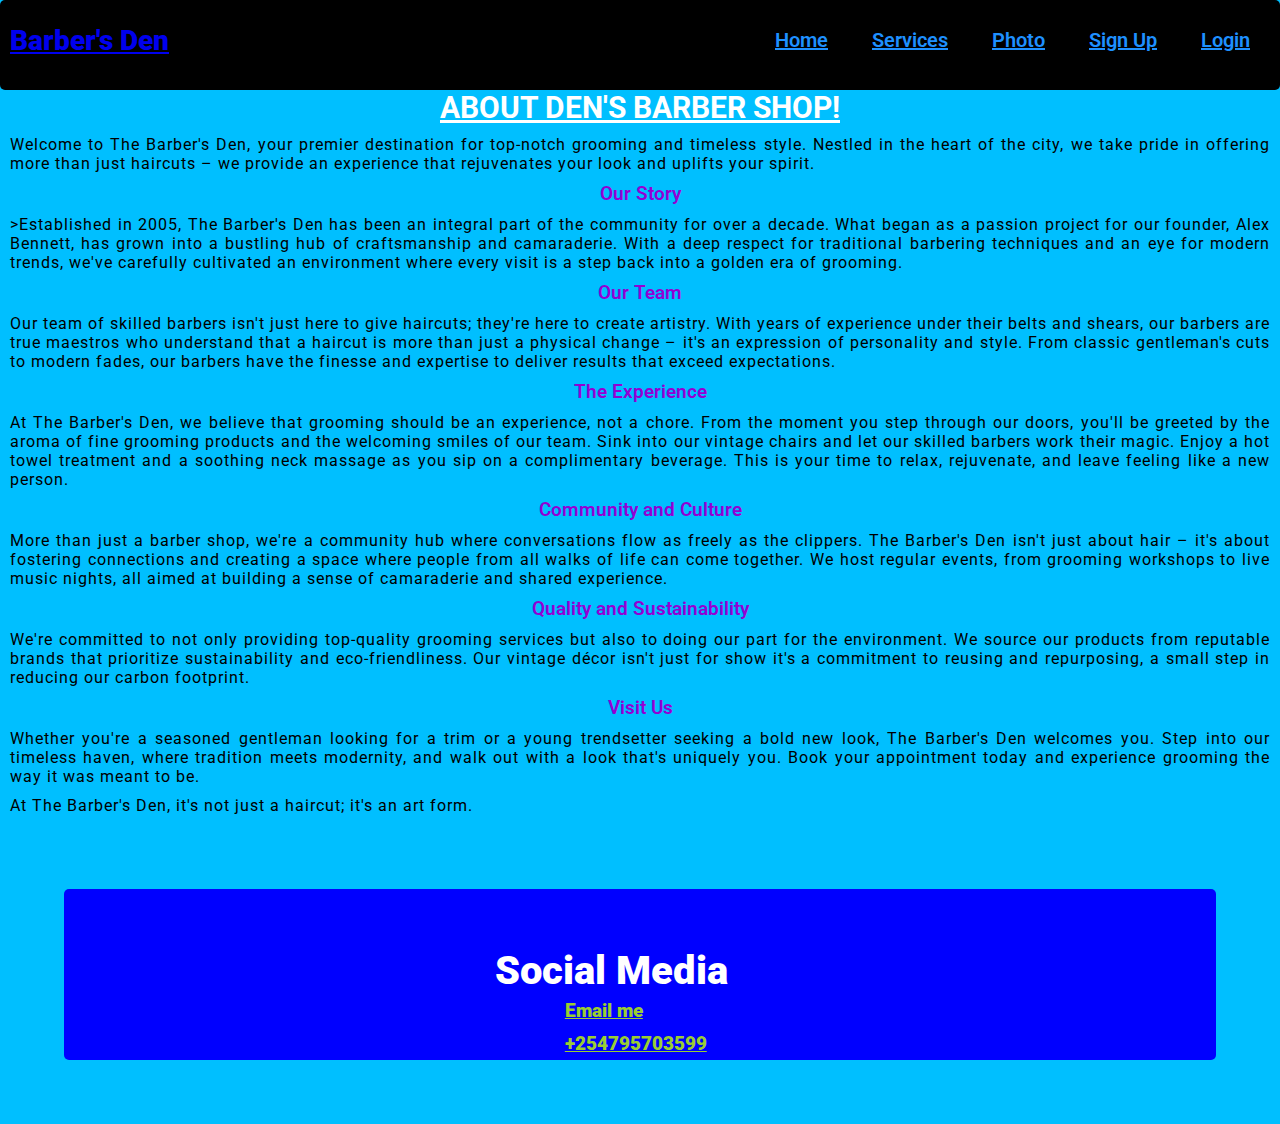
<file: about.html>
<!DOCTYPE html>
<html lang="en">
    <head>
        <meta charset="UTF-8">
        <meta name="viewport" content="width=device-width, initial-scale=1.0">
        <title>About Us</title>
        <link href="style.css" rel="stylesheet">
    </head>
    <body>
        <header>
            <nav class="navbar">
                <div id="logo"><a href="#">Barber's Den</a></div>
                <div class = "navlinks">
                    <a href="index.html" target="_parent" rel="noopener">Home</a>
                    <a href="services.html" target="_parent" rel="noopener">Services</a>
                    <a href="photo.html" target="_parent" rel="noopener">Photo</a>
                    <a href="sign up.html" target="_parent" rel="noopener">Sign Up</a>
                    <a href="login.html" target="_parent" rel="noopener">Login</a>
                </div>
            </nav>
        </header>

    <main>
        <h1 class="main_h1"><u>About Den's Barber shop!</u></h1>
        <p>Welcome to The Barber's Den, your premier destination for top-notch grooming and timeless style. 
        Nestled in the heart of the city, we take pride in offering more than just haircuts – we provide an experience that rejuvenates your look and uplifts your spirit.

        <h3>Our Story</h3>

        <p>>Established in 2005, The Barber's Den has been an integral part of the community for over a decade. 
        What began as a passion project for our founder, Alex Bennett, has grown into a bustling hub of craftsmanship and camaraderie. 
        With a deep respect for traditional barbering techniques and an eye for modern trends, we've carefully cultivated an environment where every visit is a step back into a golden era of grooming.</p>

        <h3>Our Team</h3>

       <p> Our team of skilled barbers isn't just here to give haircuts; they're here to create artistry. With years of experience under their belts and shears, our barbers are true maestros who understand that a haircut is more than just a physical change – it's an expression of personality and style. 
        From classic gentleman's cuts to modern fades, our barbers have the finesse and expertise to deliver results that exceed expectations.</p>

        <h3>The Experience</h3>

        <p>At The Barber's Den, we believe that grooming should be an experience, not a chore. 
        From the moment you step through our doors, you'll be greeted by the aroma of fine grooming products and the welcoming smiles of our team. Sink into our vintage chairs and let our skilled barbers work their magic. Enjoy a hot towel treatment and a soothing neck massage as you sip on a complimentary beverage. This is your time to relax, rejuvenate, and leave feeling like a new person.</p>

        <h3>Community and Culture</h3>

        <p>More than just a barber shop, we're a community hub where conversations flow as freely as the clippers. 
        The Barber's Den isn't just about hair – it's about fostering connections and creating a space where people from all walks of life can come together. We host regular events, from grooming workshops to live music nights, all aimed at building a sense of camaraderie and shared experience.</p>

        <h3>Quality and Sustainability</h3>

        <p>We're committed to not only providing top-quality grooming services but also to doing our part for the environment. 
        We source our products from reputable brands that prioritize sustainability and eco-friendliness. Our vintage décor isn't just for show it's a commitment to reusing and repurposing, a small step in reducing our carbon footprint.</p>

       <h3>Visit Us</h3>

        <p>Whether you're a seasoned gentleman looking for a trim or a young trendsetter seeking a bold new look, The Barber's Den welcomes you. 
        Step into our timeless haven, where tradition meets modernity, and walk out with a look that's uniquely you. Book your appointment today and experience grooming the way it was meant to be.
    
    </main>
       <footer>
        <p>At The Barber's Den, it's not just a haircut; it's an art form.</p>
        <div class="flex-container">
            <h3 class="social">Social Media</h3>
            <div class="mail"><i class="fab fa-envelope"></i><a href="mailto:meli.victorkip17@gmail.com">Email me</a></div>
            <div class="mail"><i class="fas fa-phone"></i><a href="tel:+254795703599">+254795703599</a></div>
        </div>
       </footer> 
    </body>
</html>
</file>
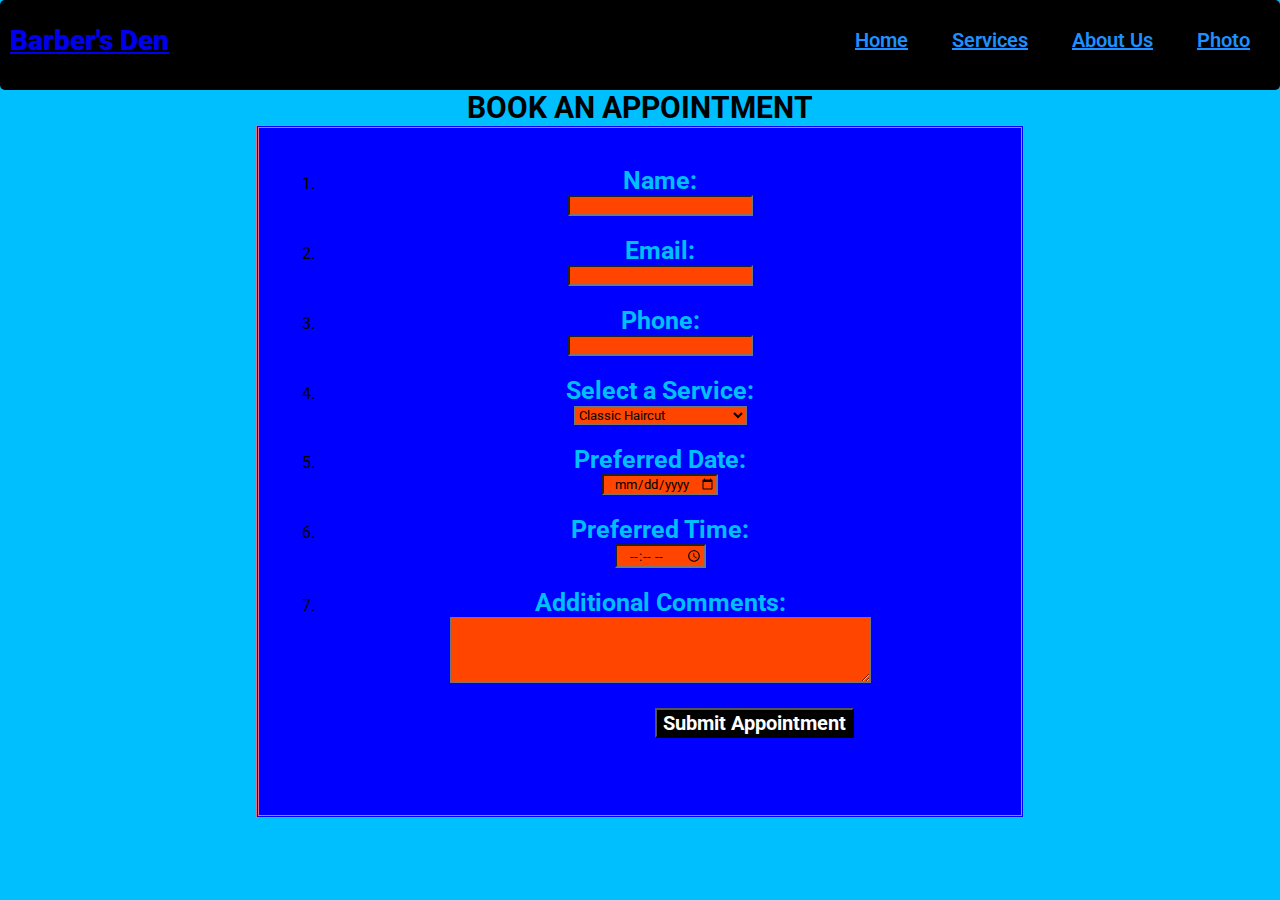
<file: booking.html>
<!DOCTYPE html>
<html>
<head>
    <meta charset="UTF-8">
    <meta name="viewport" content="width=device-width, initial-scale=1.0">
    <title>Book an Appointment</title>
    <link href="style.css" rel="stylesheet">
    <link href="https://fonts.googleapis.com/css2?family=Poppins:wght@400;700&display=swap" rel="stylesheet">
    <link rel="stylesheet" href="https://cdnjs.cloudflare.com/ajax/libs/font-awesome/5.15.3/css/all.min.css" integrity="sha384-KyZXEAg3QhqLMpG8r+pqUvHczvo0qIf6jAdy1RoYtIzjEx8RO+YG3G5yOeINl+vcC" crossorigin="anonymous">
</head>
<body>

    <header>
            <nav class="navbar">
                <div id="logo"><a href="#">Barber's Den</a></div>
                <div class = "navlinks">
                    <a href="index.html" target="_parent" rel="noopener">Home</a>
                    <a href="services.html" target="_parent" rel="noopener">Services</a>
                    <a href="about.html" target="_parent" rel="noopener">About Us</a>
                    <a href="photo.html" target="_parent" rel="noopener">Photo</a>
                </div>
            </nav>
        </header>

    <main>
        <h1 class="form">Book an Appointment</h1>
        
        <form class="sign" action="booking.php" method="post">
            <section>
                <ol>

                    <li><label for="name">Name:</label><br>
                        <input type="text" id="name" name="name" required></li>
                    
                    <li><label for="email">Email:</label><br>
                        <input type="email" id="email" name="email" required></li>
                    
                    <li><label for="phone">Phone:</label><br>
                        <input type="tel" id="phone" name="phone" required></li>
                    
                    <li><label for="services">Select a Service:</label><br>
                        <select id="services" name="select_a_service" required>
                            <option value="Classic Haircut">Classic Haircut</option>
                            <option value="Modern Styles and Fades">Modern Styles and Fades</option>
                            <option value="Hot Towel Shave">Hot Towel Shave</option>
                            <option value="Beard Grooming">Beard Grooming</option>
                            <option value="Moustache Styling">Moustache Styling</option>
                            <option value="Hair and Scalp Treatments">Hair and Scalp Treatments</option>
                            <option value="Gray Blending">Gray Blending</option>
                            <option value="Children's Cuts">Children's Cuts</option>
                            <option value="Grooming Packages">Grooming Packages</option>
                            <option value="Event Styling">Event Styling</option>
                        </select></li>
                    
                    <li><label for="date">Preferred Date:</label><br>
                        <input type="date" id="date" name="preferred_date" required></li>
                    
                    <li><label for="time">Preferred Time:</label><br>
                        <input type="time" id="time" name="preferred_time" required></li>
                    
                    <li><label for="comments">Additional Comments:</label><br>
                        <textarea id="comments" name="additional_comments" rows="4" cols="50"></textarea></li>
                </ol>
                    
                    <label for="btn"></label>
                        <input id="btn" type="submit" name="button" value="Submit Appointment">
            </section>
        </form>
    </main>
</body>
</html>
</file>
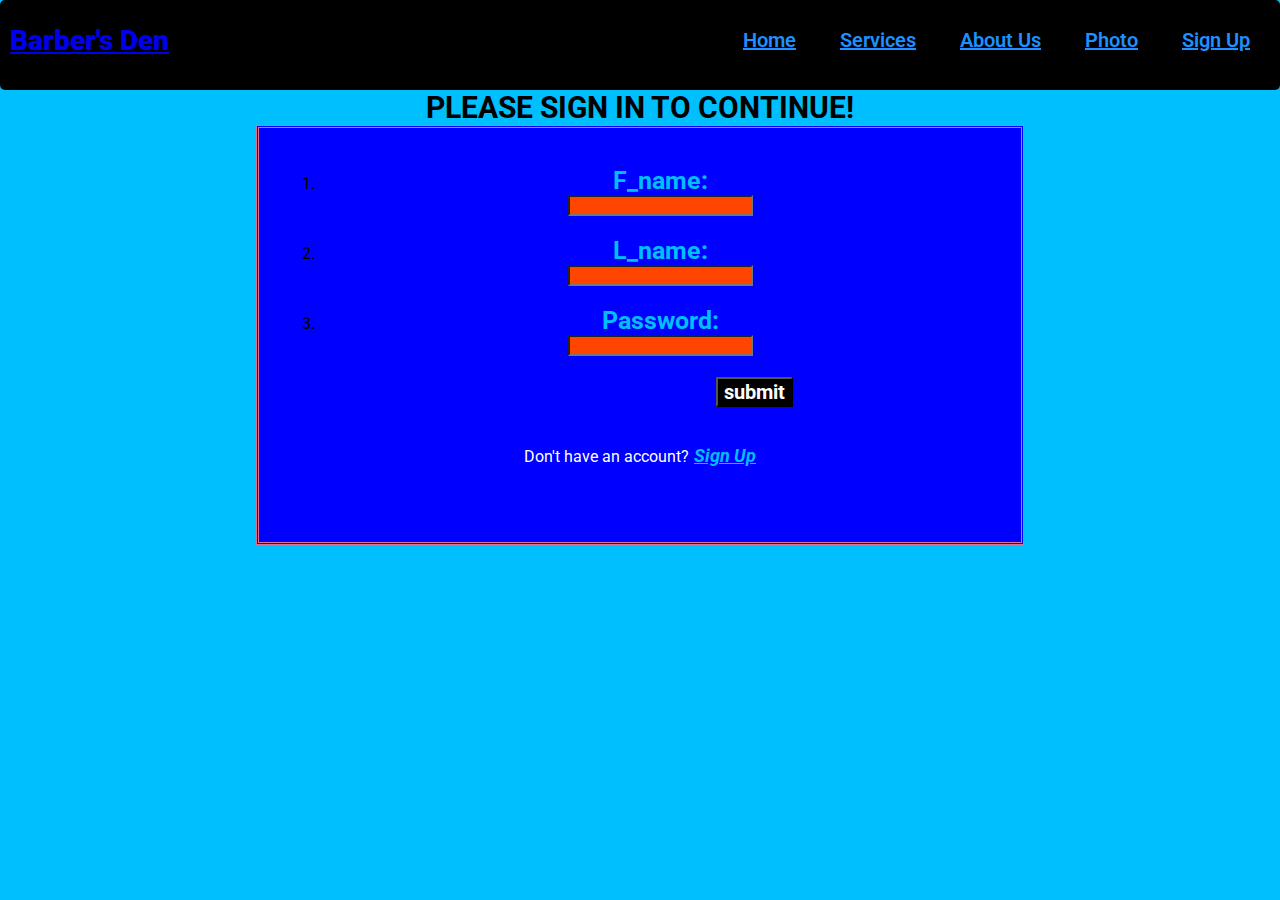
<file: login.html>
<!DOCTYPE html>
<html lang="en">
    <head>
        <meta charset="UTF-8">
        <meta name="viewport" content="width=device-width, initial-scale=1.0">
        <title>Login</title>
        <link href="style.css" rel="stylesheet">
        <link href="https://fonts.googleapis.com/css2?family=Poppins:wght@400;700&display=swap" rel="stylesheet">
        <link rel="stylesheet" href="https://cdnjs.cloudflare.com/ajax/libs/font-awesome/5.15.3/css/all.min.css" integrity="sha384-KyZXEAg3QhqLMpG8r+pqUvHczvo0qIf6jAdy1RoYtIzjEx8RO+YG3G5yOeINl+vcC" crossorigin="anonymous">
    </head>
    
    <body>
        <header>
            <nav class="navbar">
                <div id="logo"><a href="#">Barber's Den</a></div>
                <div class = "navlinks">
                    <a href="index.html" target="_parent" rel="noopener">Home</a>
                    <a href="services.html" target="_parent" rel="noopener">Services</a>
                    <a href="about.html" target="_parent" rel="noopener">About Us</a>
                    <a href="photo.html" target="_parent" rel="noopener">Photo</a>
                    <a href="sign up.html" target="_parent" rel="noopener">Sign Up</a>
                </div>
            </nav>
        </header>

    <main>
        <h1 class="form">Please sign in to continue!</h1>
        <form class="sign" action="login.php" method="POST">
            <section>
                <ol>
                    <li><label for="f_name">F_name:</label><br>
                        <input type="text" id="f_name" name="f_name" minlength="4" maxlength="15" required>
                    </li>

                    <li><label for="l_name">L_name:</label><br>
                        <input type="text" id="l_name" name="l_name" minlength="4" maxlength="15" required>
                    </li>

                    <li><label for="pwd">Password:</label><br>
                        <input type="password" id="pwd" name="pwd" required>
                    </li>
                </ol>

                    <label for="btn"></label>
                        <input id="btn" type="submit" name="button" value="submit">

                    <div>Don't have an account?<a href="sign up.html" target="_parent" rel="noopener">Sign Up</a></div>

            </section>

        </form>
    </main>
    </body>
</html>
</file>
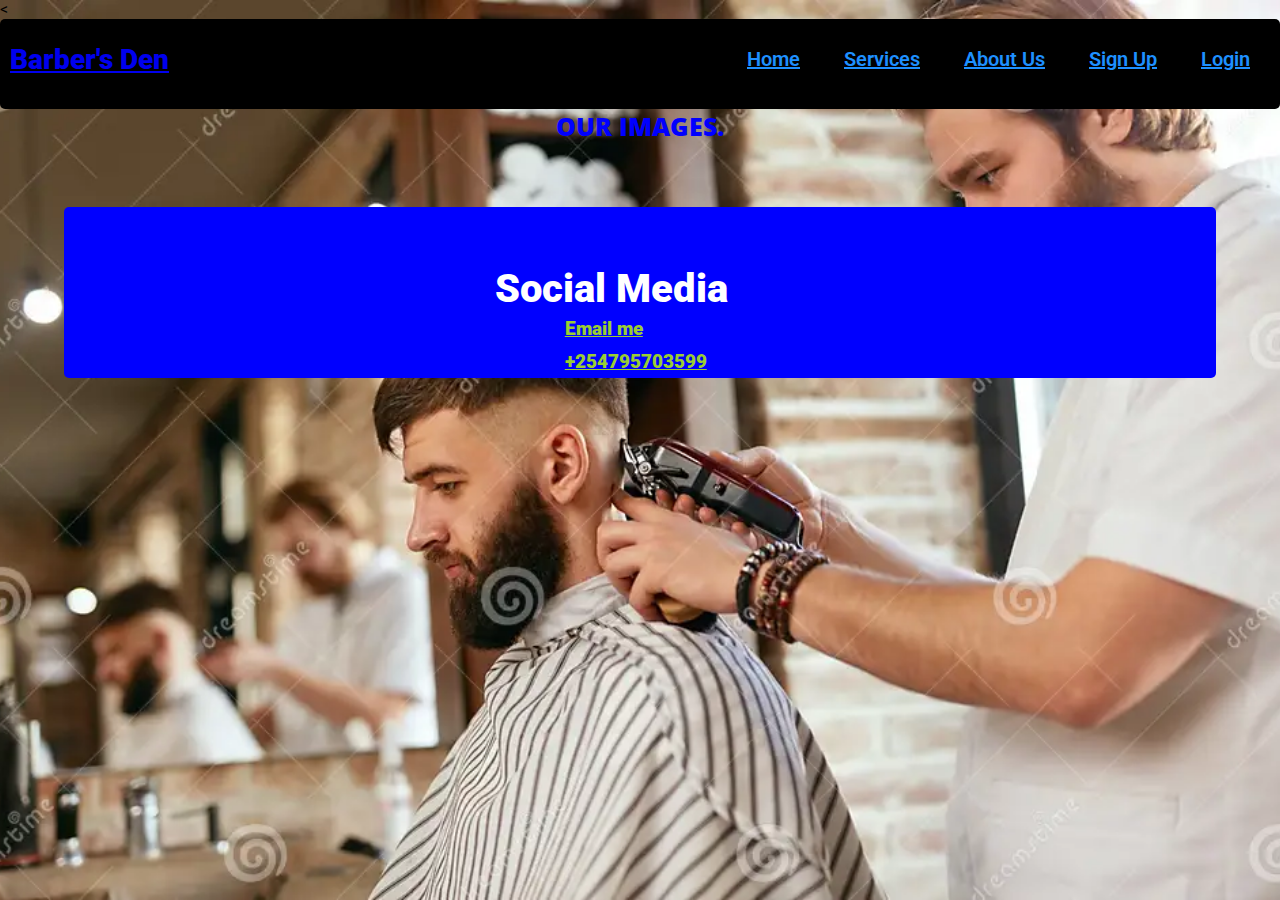
<file: photo.html>
<!DOCTYPE html>
<html lang="en">
    <head>
        <meta charset="UTF-8">
        <meta name="viewport" content="width=device-width, initial-scale=1.0">
        <title>photo page</title>
        <link href="style.css" rel="stylesheet">
    </head>
    <body style="background-image: url(Images/Barber\'s\ Den\ shop.webp);">
        <<header>
            <nav class="navbar">
                <div id="logo"><a href="#">Barber's Den</a></div>
                <div class = "navlinks">
                    <a href="index.html" target="_parent" rel="noopener">Home</a>
                    <a href="services.html" target="_parent" rel="noopener">Services</a>
                    <a href="about.html" target="_parent" rel="noopener">About Us</a>
                    <a href="sign up.html" target="_parent" rel="noopener">Sign Up</a>
                    <a href="login.html" target="_parent" rel="noopener">Login</a>
                </div>
            </nav>
        </header>

        <h2>Our Images.</h2>

    <main>
        
    </main>
    </body>
    <footer>
        <div class="flex-container">
            <h3 class="social">Social Media</h3>
            <div class="mail"><i class="fab fa-envelope"></i><a href="mailto:meli.victorkip17@gmail.com">Email me</a></div>
            <div class="mail"><i class="fas fa-phone"></i><a href="tel:+254795703599">+254795703599</a></div>
        </div>
    </footer>
</html>
</file>
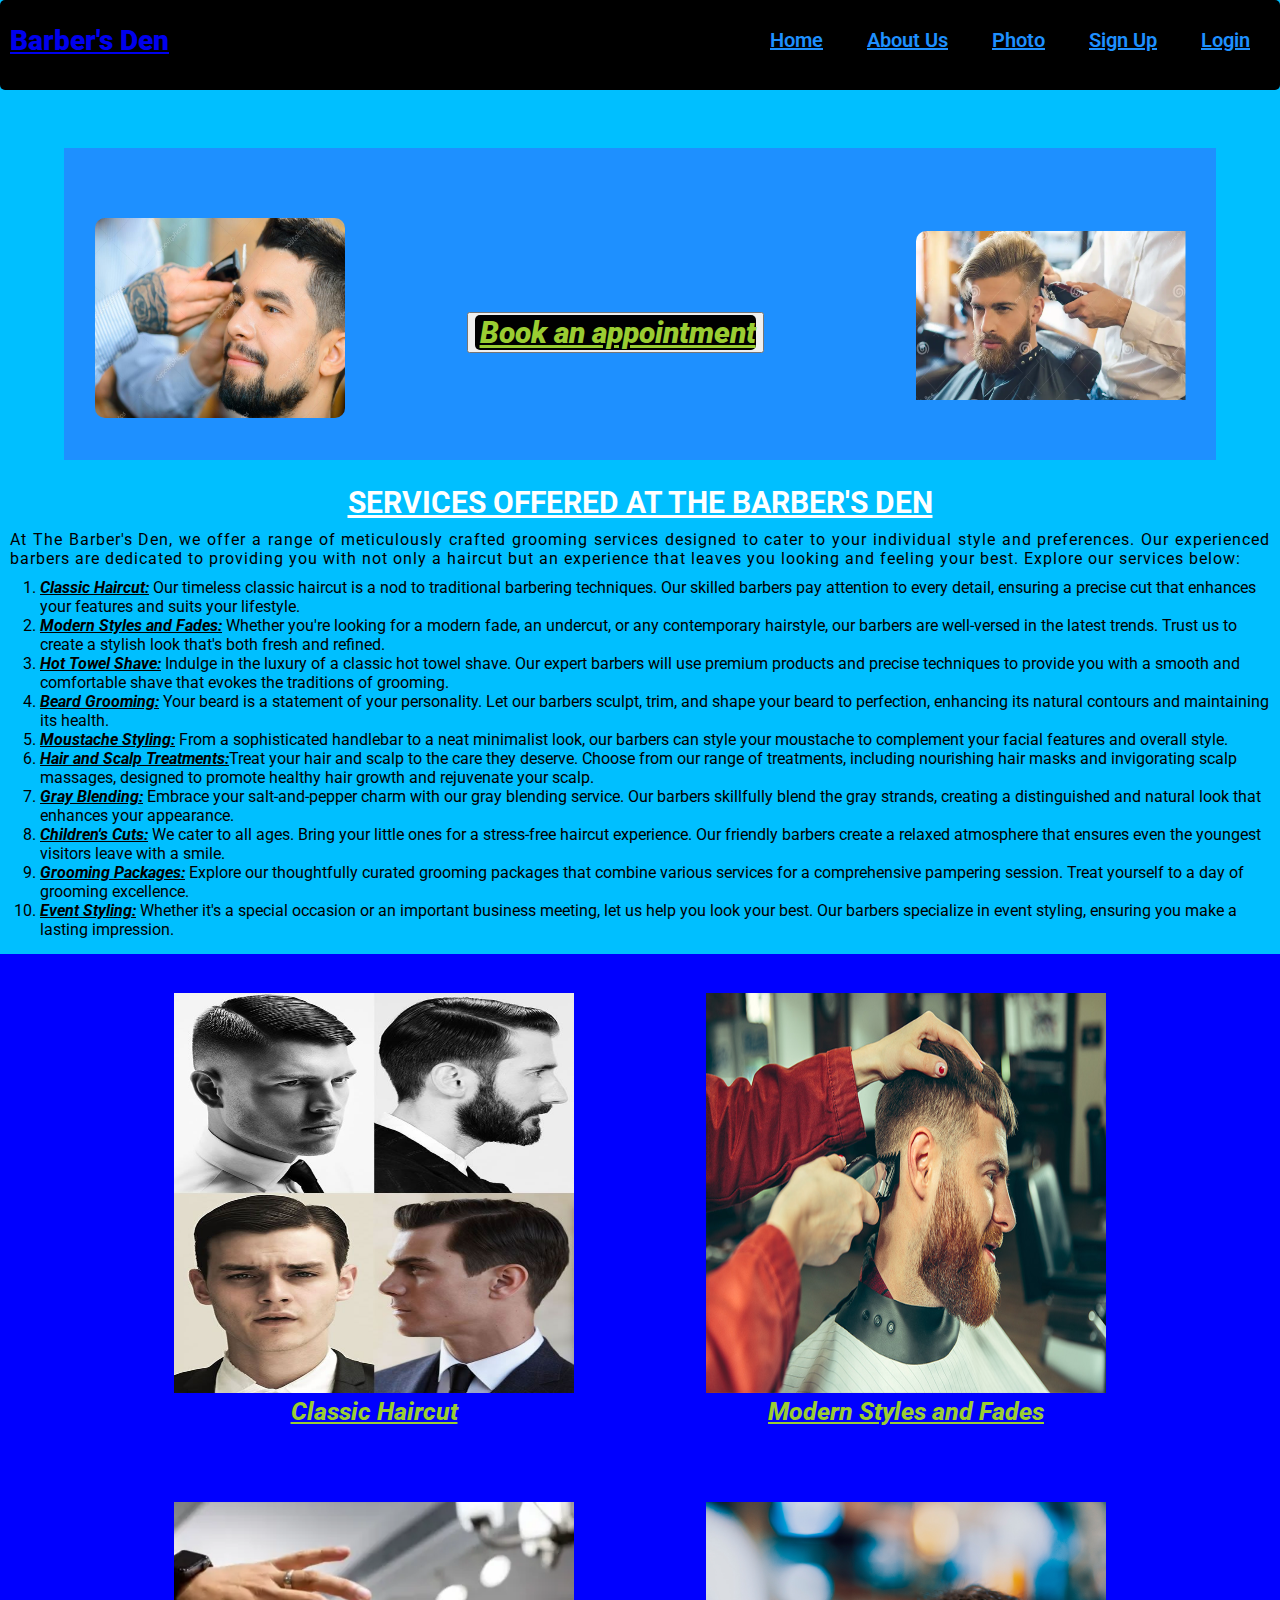
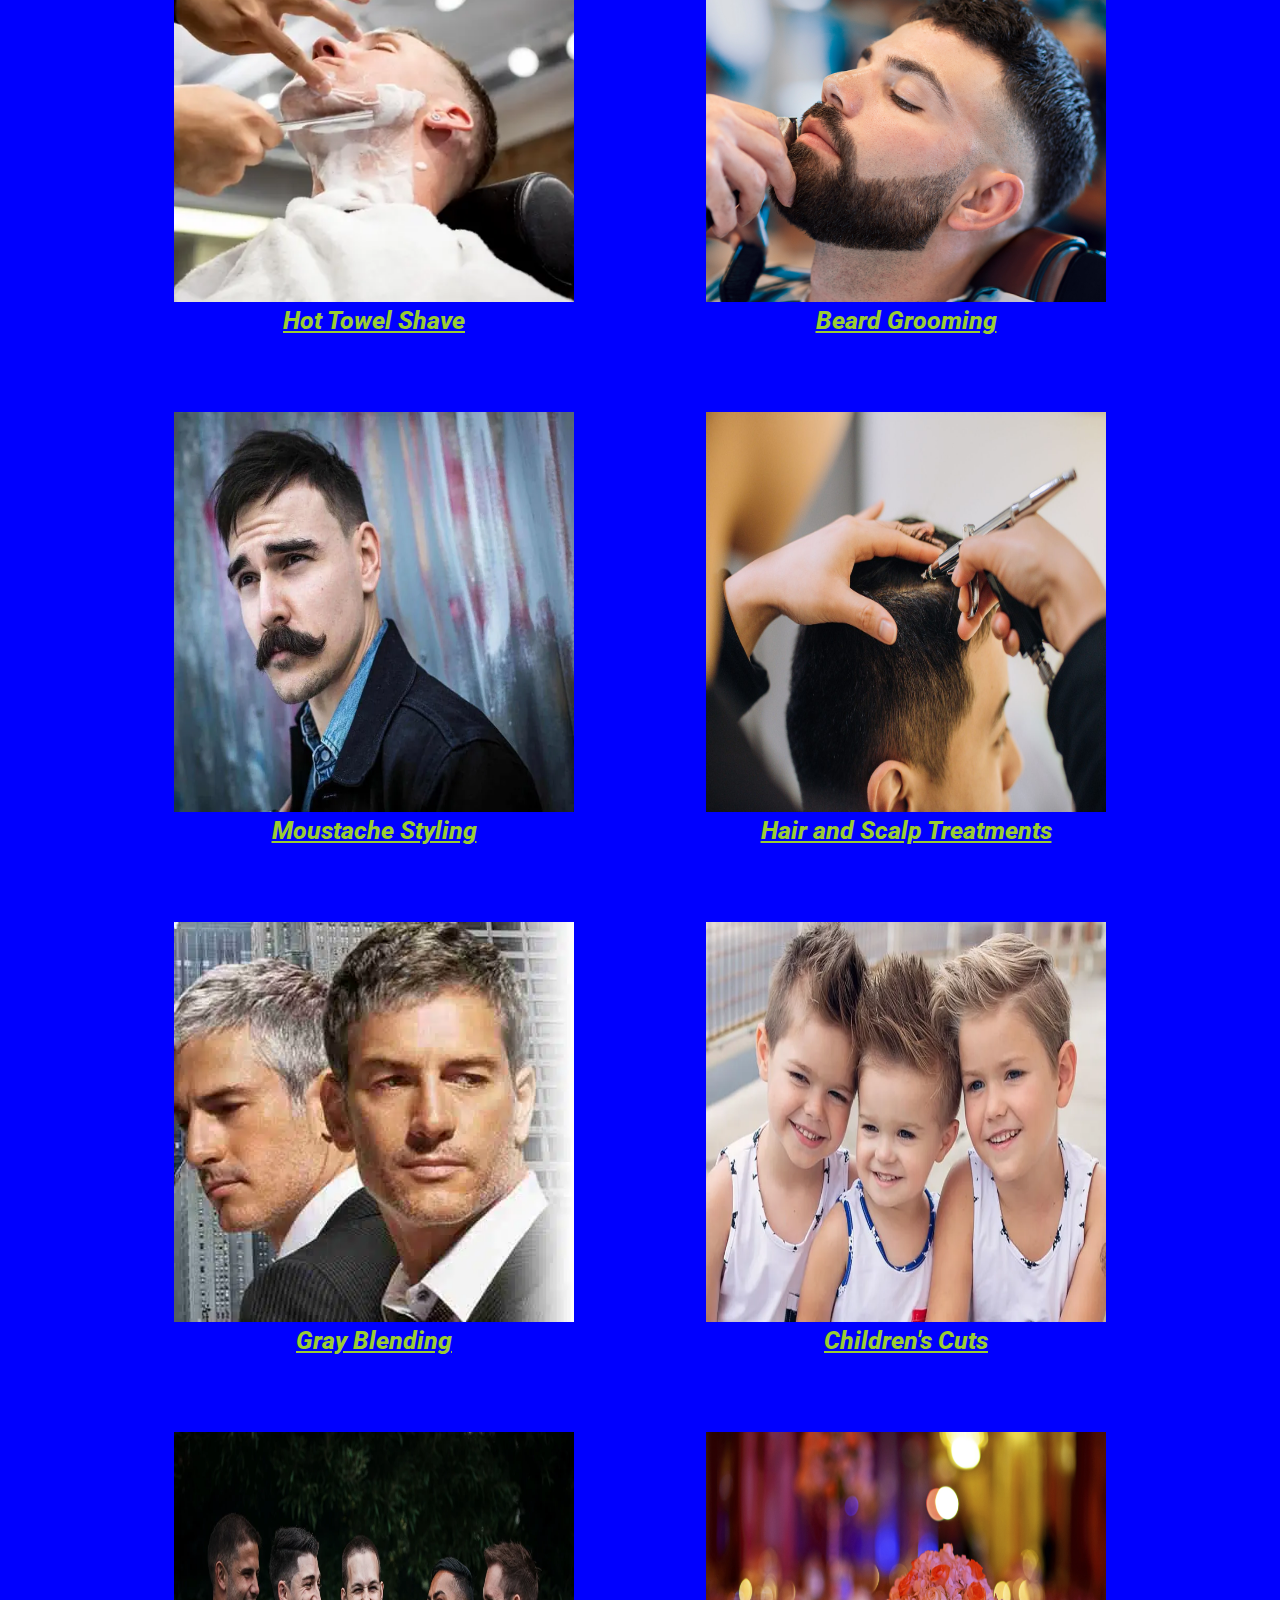
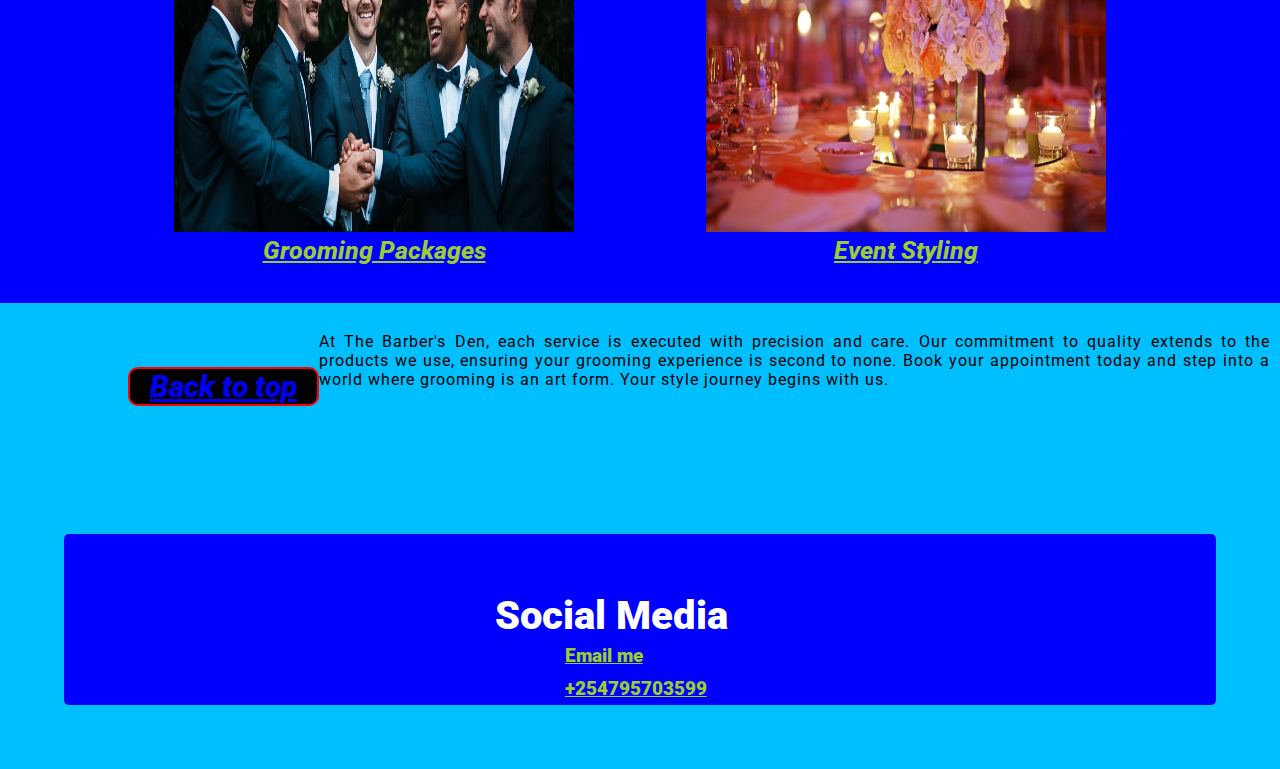
<file: services.html>
<!DOCTYPE html>
<html lang="en">
    <head>
        <meta charset="UTF-8">
        <meta name="viewport" content="width=device-width, initial-scale=1">
        <title>Services</title>
        <link href="style.css" rel="stylesheet">
    </head>
    <body>
        <header>
            <nav class="navbar">
                <div id="logo"><a href="#">Barber's Den</a></div>
                <div class = "navlinks">
                    <a href="index.html" target="_parent" rel="noopener">Home</a>
                    <a href="about.html" target="_parent" rel="noopener">About Us</a>
                    <a href="photo.html" target="_parent" rel="noopener">Photo</a>
                    <a href="sign up.html" target="_parent" rel="noopener">Sign Up</a>
                    <a href="login.html" target="_parent" rel="noopener">Login</a>
                </div>
            </nav>
        </header>

        
    <main>
        <section class="top">
            <div class="flex-container1">
            <div><a target="_blank" href="Images/depo_image.jpg"><img class="haircut" src="Images/depo_image.jpg" alt="Hairstyle cut photo"></a></div>
            <div><button><a id="booking" href="booking.html" target="_parent" rel="noopener">Book an appointment</a></button></div>
            <div><a target="_blank" href="Images/service1.webp"><img class="servicecut" src="Images/service1.webp" alt="Service cut photo"></a></div></div>
        </section>
        
    

        <h1><u>Services Offered at The Barber's Den</u></h1>
        <p>At The Barber's Den, we offer a range of meticulously crafted grooming services designed to cater to your individual style and preferences. 
        Our experienced barbers are dedicated to providing you with not only a haircut but an experience that leaves you looking and feeling your best.
        Explore our services below:</p>
        
        <ol id="Serv">
            <li><b><u><a id="classic" href="#classic_haircut">Classic Haircut:</a></u></b> Our timeless classic haircut is a nod to traditional barbering techniques. 
                Our skilled barbers pay attention to every detail, ensuring a precise cut that enhances your features and suits your lifestyle.</li>
            <li><b><u><a id="modern" href="#modern styles_fades">Modern Styles and Fades:</a></u></b> Whether you're looking for a modern fade, an undercut, or any contemporary hairstyle, our barbers are well-versed in the latest trends. 
                Trust us to create a stylish look that's both fresh and refined.</li>
            <li><b><u><a id="towel" href="#towel_shave">Hot Towel Shave:</a></u></b> Indulge in the luxury of a classic hot towel shave. 
                Our expert barbers will use premium products and precise techniques to provide you with a smooth and comfortable shave that evokes the traditions of grooming.</li>
            <li><b><u><a id="beard" href="#beard_grooming">Beard Grooming:</a></u></b> Your beard is a statement of your personality. 
                Let our barbers sculpt, trim, and shape your beard to perfection, enhancing its natural contours and maintaining its health.</li>
            <li><b><u><a id="moustache" href="#moustache_styling">Moustache Styling:</a></u></b> From a sophisticated handlebar to a neat minimalist look, our barbers can style your moustache to complement your facial features and overall style.</li>
            <li><b><u><a id="scalp" href="#hair_scalp treatments">Hair and Scalp Treatments:</a></u></b>Treat your hair and scalp to the care they deserve. 
                Choose from our range of treatments, including nourishing hair masks and invigorating scalp massages, designed to promote healthy hair growth and rejuvenate your scalp.</li>
            <li><b><u><a id="gray" href="#gray_blending">Gray Blending:</a></u></b> Embrace your salt-and-pepper charm with our gray blending service. 
                Our barbers skillfully blend the gray strands, creating a distinguished and natural look that enhances your appearance.</li>
            <li><b><u><a id="children's" href="#children's_cuts">Children's Cuts:</a></u></b> We cater to all ages. 
                Bring your little ones for a stress-free haircut experience. 
                Our friendly barbers create a relaxed atmosphere that ensures even the youngest visitors leave with a smile.</li>
            <li><b><u><a id="grooming" href="#grooming_packages">Grooming Packages:</a></u></b> Explore our thoughtfully curated grooming packages that combine various services for a comprehensive pampering session. 
                Treat yourself to a day of grooming excellence.</li>
            <li><b><u><a id="event" href="#event_styling">Event Styling:</a></u></b> Whether it's a special occasion or an important business meeting, let us help you look your best. 
                Our barbers specialize in event styling, ensuring you make a lasting impression.</li>
        </ol>
        <section class="pics">
            <figure><a target="_blank" href="Images/Classic Haircut.jpeg"><img id="classic_haircut" src="Images/Classic Haircut.jpeg"></a>
                <figcaption><a href="#classic">Classic Haircut</a></figcaption></figure>

            <figure><a target="_blank" href="Images/Modern Styles and Fades.jpg"><img id="modern styles_fades" src="Images/Modern Styles and Fades.jpg"></a>
                <figcaption><a href="#modern">Modern Styles and Fades</a></figcaption></figure>

            <figure><a target="_blank" href="Images/Hot Towel Shave.webp"><img id="towel_shave" src="Images/Hot Towel Shave.webp"></a>
                <figcaption><a href="#towel">Hot Towel Shave</a></figcaption></figure>

            <figure><a target="_blank" href="Images/Beard Grooming.jpg"><img id="beard_grooming" src="Images/Beard Grooming.jpg"></a>
                <figcaption><a href="#beard">Beard Grooming</a></figcaption></figure>

            <figure><a target="_blank" href="Images/Moustache Styling.webp"><img id="moustache_styling" src="Images/Moustache Styling.webp"></a>
                <figcaption><a href="#moustache">Moustache Styling</a></figcaption></figure>

            <figure><a target="_blank" href="Images/Hair and Scalp Treatments.jpg"><img id="hair_scalp treatments" src="Images/Hair and Scalp Treatments.jpg"></a>
                <figcaption><a href="#scalp">Hair and Scalp Treatments</a></figcaption></figure>

            <figure><a target="_blank" href="Images/Gray Blending.jpg"><img id="gray_blending" src="Images/Gray Blending.jpg"></a>
                <figcaption><a href="#gray">Gray Blending</a></figcaption></figure>

            <figure><a target="_blank" href="Images/Children's Cuts.jpg"><img id="children's_cuts" src="Images/Children's Cuts.jpg"></a>
                <figcaption><a href="#children's">Children's Cuts</a></figcaption></figure>

            <figure><a target="_blank" href="Images/Grooming Packages.webp"><img id="grooming_packages" src="Images/Grooming Packages.webp"></a>
                <figcaption><a href="#grooming">Grooming Packages</a></figcaption></figure>

            <figure><a target="_blank" href="Images/Event Styling.jpeg"><img id="event_styling" src="Images/Event Styling.jpeg"></a>
                <figcaption><a href="#event">Event Styling</a></figcaption></figure>

        </section>

        <div class="bottomtop"><a href="#booking">Back to top</a></div><br>
    </main>
    
    <footer>
        <p>At The Barber's Den, each service is executed with precision and care. 
            Our commitment to quality extends to the products we use, ensuring your grooming experience is second to none. Book your appointment today and step into a world where grooming is an art form. 
            Your style journey begins with us.</p>
        <div class="flex-container">
            <h3 class="social">Social Media</h3>
            <div class="mail"><i class="fab fa-envelope"></i><a href="mailto:meli.victorkip17@gmail.com">Email me</a></div>
            <div class="mail"><i class="fas fa-phone"></i><a href="tel:+254795703599">+254795703599</a></div>
        </div>
    </footer>
</body>
</html>
</file>
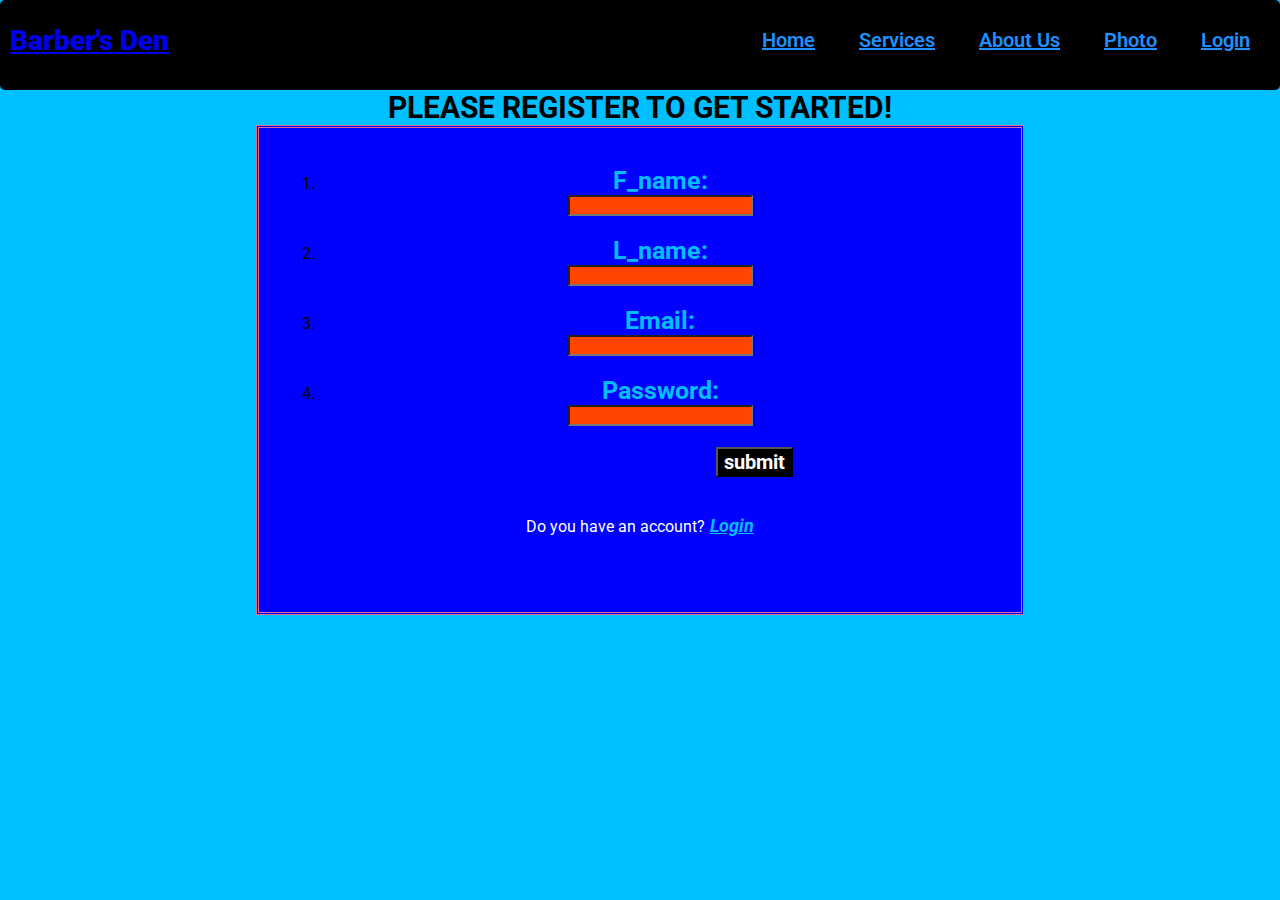
<file: sign up.html>
<!DOCTYPE html>
<html lang="en">
    <head>
        <meta charset="UTF-8">
        <meta name="viewport" content="width=device-width, initial-scale=1.0">
        <title>Sign Up</title>
        <link href="style.css" rel="stylesheet">
        <link href="https://fonts.googleapis.com/css2?family=Poppins:wght@400;700&display=swap" rel="stylesheet">
        <link rel="stylesheet" href="https://cdnjs.cloudflare.com/ajax/libs/font-awesome/5.15.3/css/all.min.css" integrity="sha384-KyZXEAg3QhqLMpG8r+pqUvHczvo0qIf6jAdy1RoYtIzjEx8RO+YG3G5yOeINl+vcC" crossorigin="anonymous">
    </head>
    
    <body>
        <header>
            <nav class="navbar">
                <div id="logo"><a href="#">Barber's Den</a></div>
                <div class = "navlinks">
                    <a href="index.html" target="_parent" rel="noopener">Home</a>
                    <a href="services.html" target="_parent" rel="noopener">Services</a>
                    <a href="about.html" target="_parent" rel="noopener">About Us</a>
                    <a href="photo.html" target="_parent" rel="noopener">Photo</a>
                    <a href="login.html" target="_parent" rel="noopener">Login</a>
                </div>
            </nav>
        </header>

    <main>
        <h1 class="form">Please register to get started!</h1>
        <form class="sign" action="sign up.php" method="POST">
            <section>
                <ol>
                    <li><label for="f_name">F_name:</label><br>
                        <input type="text" id="f_name" name="f_name" minlength="4" maxlength="15" required>
                    </li>

                    <li><label for="l_name">L_name:</label><br>
                        <input type="text" id="l_name" name="l_name" minlength="4" maxlength="15" required>
                    </li>

                    <li><label for="email">Email:</label><br>
                        <input type="email" id="email" name="email" required>
                    </li>

                    <li><label for="pwd">Password:</label><br>
                        <input type="password" id="pwd" name="password" required>
                    </li>
                </ol>

                    <label for="btn"></label>
                        <input id="btn" type="submit" value="submit">
                    
                    <div>Do you have an account?<a href="login.html" target="_parent" rel="noopener">Login</a></div>

            </section>

        </form>
    </main>
    </body>
</html>
</file>
<file: style.css>
@import url('https://fonts.googleapis.com/css2?family=Poppins&display=swap');
@import url('https://fonts.googleapis.com/css2?family=Poppins&family=Roboto:wght@300&display=swap');
@import url('https://fonts.googleapis.com/css2?family=Open+Sans:wght@600&family=Poppins&family=Roboto+Condensed&family=Roboto:wght@300&display=swap');

/* @media only screen and (max-width: 500px) {
    body {
      width: 100%;
    }
  } */

*{
    box-sizing: border-box;
    font-family: 'Roboto';
    margin: 0;
}

body{
    height: 100vh;
    background-size: cover;
    background-position: center;
    width: 100%;
    opacity: 4;
    background-color: deepskyblue;
    
}

h1{
    color: white;
    text-align: center;
    font-family: 'Roboto';
    font-size: 30px !important;
    text-transform: uppercase;
}


.navbar{
    background-color: black;
    height: 90PX;
    width: 100%;
    padding-bottom: 10PX;
    border-radius: 5px;
    display: flex;
    justify-content: space-between;
    align-items: center;
}

#logo{
    font-size: 28px;
    font-weight: 900;
    color: white;
    margin-left: 10px;
}

#logo:hover{
    color: cyan;
    transition: 0.9s;
}

.navlinks {
    margin-right: 10px;
}

.navlinks a {
    display: inline-flex;
    padding: 20px;
    color: dodgerblue;
    font-size: 20px;
    font-weight: 600;
}



main{
    margin-left: 0;
}


table{
    border: 1px solid greenyellow;
    width: 450px;
    height: 150px;
    text-align: center;
}

h3{
    text-align: center;
    color:darkviolet;
    font-weight: 600;
}

h4{
    color: blueviolet;
    margin: auto;
}

h2{
    color: blue;
    text-align: center;
    font-family: 'Open Sans';
    font-size: 25px;
    font-weight: 800;
    text-transform: uppercase;
}


.form{
    color: black;
    font-size: 30px;
    font-family: 'Roboto';
    font-weight: 700;
    text-align: center;

}

.sign{
    border: 3px double palevioletred;
    display: block;
    margin-bottom: 10px;
    margin-left: 20%;
    margin-right: 20%;
    background-color: blue;
    
}

.sign section{
    margin-top: 5%;
    margin-bottom: 10%;
    display: block;
    text-align: center;
}

section li{
    margin: 20px;
}

section label{
text-align: center;
color: deepskyblue;
font-size: 25px;
font-family: 'Roboto';
font-weight: 700;

}

section input{
text-align: center;
background-color: orangered;
}

section #username{
    background-color:rgb(255, 0, 200);
    align-items: center;
    }
    
section #email{
    align-items: center;
    }
    
section #pwd{
    align-items: center;
    }
    

section #btn{
    background-color: black;
    margin-left: 30%;
    color: white;
    font-size: 20px;
    font-weight: 700;
    }

section div{
    color: white;
    margin-top: 5%;
    text-align: center;
}

section div a{
    color: deepskyblue;
    padding-left: 5px;
    font-size: 18px;
    font-family: 'Roboto';
    font-weight: 700;
    font-style: italic;
}



p{
    text-align: justify;
    letter-spacing: 1px;
    word-spacing: normal;
    margin: 10px;
    color: black;
    font-family: 'Roboto';
}
 

.haircut{
    margin-left: 10%;
    margin-top: 5%;
    margin-right: 5%;
    height: 200px;
    width: 250px;
    border-radius: 10px;
    margin-bottom: 15%;
}

.info{
    float: left;
}

.t1{
    display: flex;
    justify-content: center;
    margin-top: 20px;
    margin-bottom: 20px;
}

.t2{
    display: flex;
    justify-content: center;
    margin-top: 20px;
    margin-bottom: 20px;
}

.t3{
    display: flex;
    justify-content: center;
    margin-top: 20px;
    margin-bottom: 20px;
}

.mail a{
    color: yellowgreen;
    font-family: 'Roboto';
    font-size: larger;
    text-decoration: underline;
    font-weight: 900;
    padding: 15px;
}

.mail a:hover{
    color:aqua;
    transition: 0.86;
}


.flex-container{
    display: block;
    background-color: blue;
    float: left;
    margin: 5%;
    border-radius: 5px;
    width: 90%;

}

.flex-container div{
    padding: 5px;
    margin-left: 40%;
}

.pics{
    background-color: blue;
    width: 100%;
    margin: 0;
    text-align: center;
    overflow: auto;
}

figure{
    display: inline-block;
    margin: 3% 5%;
}

figcaption a{
    text-align: center;
    color: yellowgreen;
    font-family: "Roboto";
    font-style: italic;
    font-weight: 800;
    font-size: 25px;
}

.pics img{
    height: 400px;
    width: 400px;
    border-radius: 0;
}

ol{
    margin-bottom: 15px;
}

ol a{
    color: black;
    font-style: italic;
}

.top{
    width: 90%;
    margin-left: 5%;
}

.flex-container1{
    height: 30%;
    width: 100%;
    margin-bottom: 25px;
    background-color: DodgerBlue;
    display: flex;
    align-items: center;
    justify-content: space-between;
    text-align: center;
}

.servicecut{
    height: 200px;
    width: 300px;
    border-radius: 10px;
    padding-right: 10%;
    padding-bottom: 10%;
}

.fas{
    margin-right: 20px;
    color: yellowgreen;
}

.fab{
    margin-right: 20px;
    color: yellowgreen;
}

h3.social{
    color: white;
    font-family: 'Roboto';
    font-size: 40px;
    font-weight: 900;
    margin-right: 5%;
    margin-top: 5%;
}

#youtube{
    margin-bottom: 5%;
}

.flex-container1 #booking{
    background-color: black;
    color: yellowgreen;
    font-family: 'Roboto';
    font-size: 30px;
    font-weight: 900;
    width: 100%;
    border-radius: 5px;
}

.flex-container1 #booking:hover{
    color: orangered;
    transition: 0.9s;
}

.bottomtop{
    border: 2px solid red;
    display: block;
    float: left;
    background-color: black;
    margin-top: 5%;
    margin-left: 10%;
    margin-bottom: 5%;
    border-radius: 10px;
} 

.bottomtop a{   
    font-size: 30px;
    font-family: 'Roboto';
    font-weight: 900;
    font-style: italic;
    padding: 20px;
}

.bottomtop a:hover{
    color: yellowgreen;
    transition: 0.9s;
}

section #services{
    background-color: orangered;
}

#comments{
    background-color: orangered;
    color: white;
}

.video{
    width: 90%;
    margin-left: 5%;
    margin-top: 5%;
    border-radius: 10px;
}
.welcome{
    border: 2px red solid;
    height: 70px;
    font-size: larger;
    color: black;
    background-color: red;
    display: flex;
    align-items: center;
    animation: vic 25s cubic-bezier(0.88,-0.46, 0.69, 1.63)  infinite;
}

@keyframes vic {
    10%{background-color: blue;}
    30%{background-color: green;}
    50%{background-color: fuchsia;}
    75%{background-color: white;}
    100%{background-color: yellow;}

}

@media screen and (max-width: 550px){
 body{display: block;
    text-align: center;
    width: 100%;
}

.sidebar{
    background-color: black;
    position: absolute;
    height: auto;
    width: 100%;
    display: flex;
}

}
</file>
